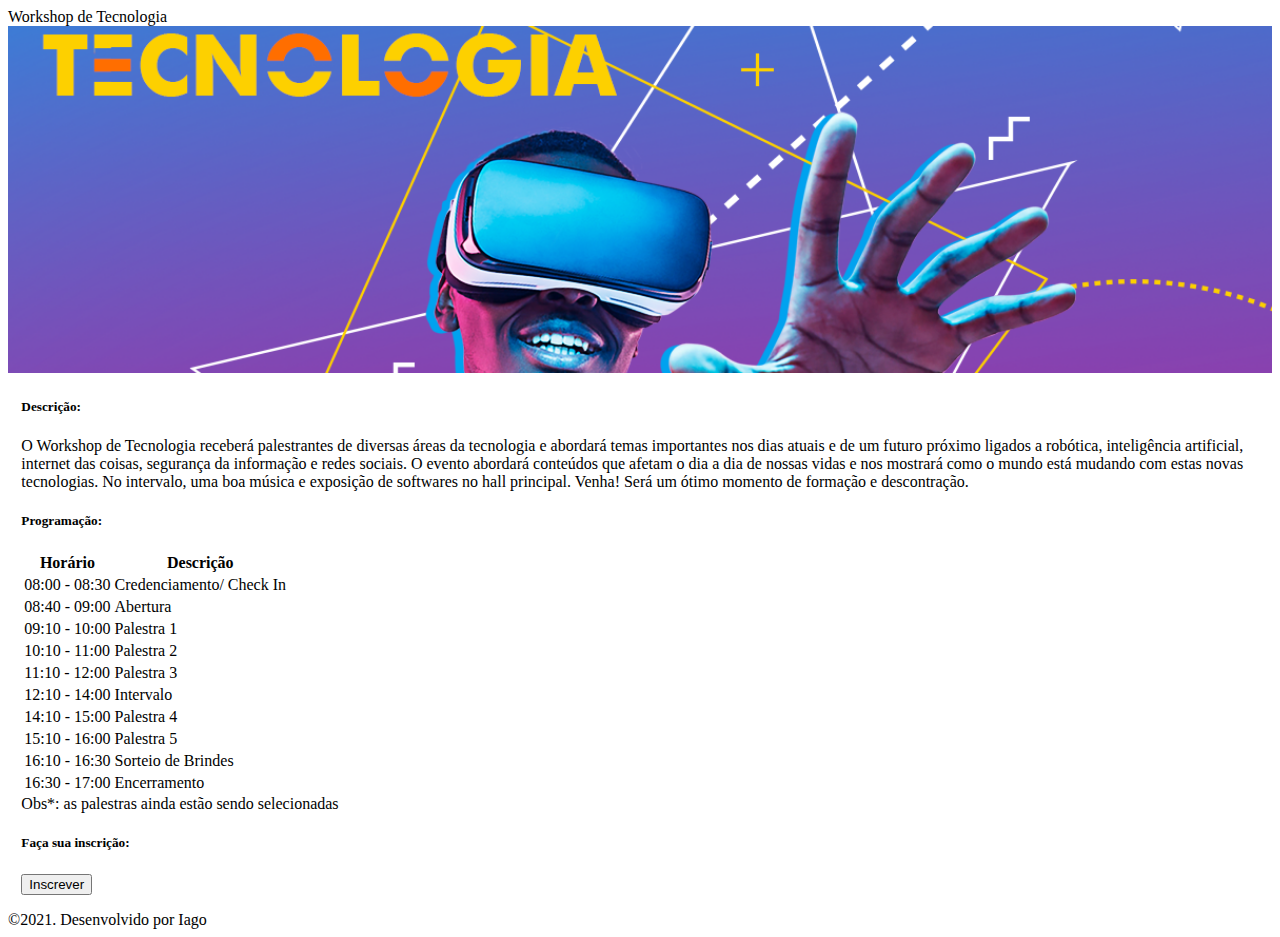
<file: 1/index.html>
<!DOCTYPE html>
<html lang="pt-br">

<head>
    <meta charset="UTF-8">
    <meta http-equiv="X-UA-Compatible" content="IE=edge">
    <meta name="viewport" content="width=device-width, initial-scale=1.0">
    <title>Workshop de Tecnologia - Página inicial</title>
    <link href="style.css" rel="stylesheet">
    <link href="https://cdn.jsdelivr.net/npm/bootstrap@5.0.0-beta3/dist/css/bootstrap.min.css" rel="stylesheet" integrity="sha384-eOJMYsd53ii+scO/bJGFsiCZc+5NDVN2yr8+0RDqr0Ql0h+rP48ckxlpbzKgwra6" crossorigin="anonymous">
    <script src="https://cdn.jsdelivr.net/npm/bootstrap@5.0.0-beta3/dist/js/bootstrap.bundle.min.js" integrity="sha384-JEW9xMcG8R+pH31jmWH6WWP0WintQrMb4s7ZOdauHnUtxwoG2vI5DkLtS3qm9Ekf" crossorigin="anonymous"></script>
</head>

<body>
    <header>
        <nav class="navbar navbar-dark bg-dark">
            <div class="container-fluid">
                <span class="navbar-brand mb-0 h1">Workshop de Tecnologia</span>
            </div>
        </nav>
        <img class="banner" src="workshoptecnologia.png">
    </header>
    <main>
        <article class="conteudo">
            <section>
                <p>
                    <h5>Descrição:</h5>
                </p>
                <p>
                    O Workshop de Tecnologia receberá palestrantes de diversas áreas da tecnologia e abordará temas importantes nos dias atuais e de um futuro próximo ligados a robótica, inteligência artificial, internet das coisas, segurança da informação e redes sociais.
                    O evento abordará conteúdos que afetam o dia a dia de nossas vidas e nos mostrará como o mundo está mudando com estas novas tecnologias. No intervalo, uma boa música e exposição de softwares no hall principal. Venha! Será um ótimo
                    momento de formação e descontração.
                </p>
            </section>
            <section>
                <p>
                    <h5>Programação:</h5>
                </p>
                <table class="table table-striped table-bordered">
                    <thead>
                        <tr>
                            <th>Horário</th>
                            <th>Descrição</th>
                        </tr>
                    </thead>
                    <tbody>
                        <tr>
                            <td>08:00 - 08:30</td>
                            <td>Credenciamento/ Check In</td>
                        </tr>
                        <tr>
                            <td>08:40 - 09:00</td>
                            <td>Abertura</td>
                        </tr>
                        <tr>
                            <td>09:10 - 10:00</td>
                            <td>Palestra 1</td>
                        </tr>
                        <tr>
                            <td>10:10 - 11:00</td>
                            <td>Palestra 2</td>
                        </tr>
                        <tr>
                            <td>11:10 - 12:00</td>
                            <td>Palestra 3</td>
                        </tr>
                        <tr>
                            <td>12:10 - 14:00</td>
                            <td>Intervalo</td>
                        </tr>
                        <tr>
                            <td>14:10 - 15:00</td>
                            <td>Palestra 4</td>
                        </tr>
                        <tr>
                            <td>15:10 - 16:00</td>
                            <td>Palestra 5</td>
                        </tr>
                        <tr>
                            <td>16:10 - 16:30</td>
                            <td>Sorteio de Brindes</td>
                        </tr>
                        <tr>
                            <td>16:30 - 17:00</td>
                            <td>Encerramento</td>
                        </tr>
                    </tbody>
                </table>
                Obs*: as palestras ainda estão sendo selecionadas
            </section>
            <section>
                <p>
                    <h5>
                        Faça sua inscrição:
                    </h5>
                    <a href="inscricao.html"><button type="button" class="btn btn-warning">Inscrever</button></a>
                </p>
            </section>
        </article>
    </main>
    <aside>

    </aside>
    <footer class="navbar navbar-dark bg-dark">
        <div class="container-fluid">
            <span class="navbar-text">
                ©2021. Desenvolvido por Iago
              </span>
        </div>
    </footer>
</body>

</html>
</file>
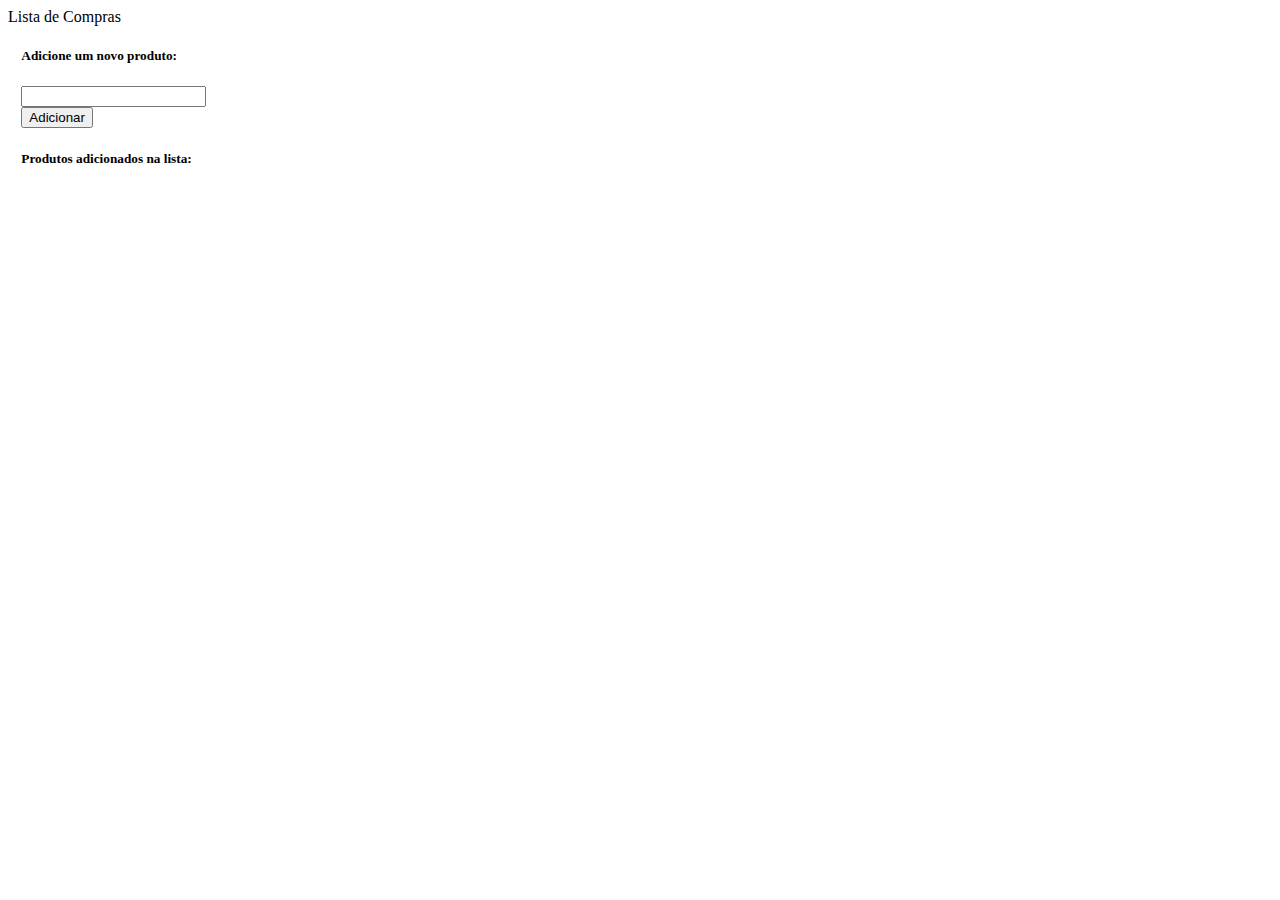
<file: 3/index.html>
<!DOCTYPE html>
<html>

<head>
    <meta charset="utf-8">
    <meta name="viewport" content="width=device-width, initial-scale=1.0">
    <title>Lista de Compras</title>
    <link href="style.css" rel="stylesheet">
    <link href="https://cdn.jsdelivr.net/npm/bootstrap@5.0.0-beta3/dist/css/bootstrap.min.css" rel="stylesheet" integrity="sha384-eOJMYsd53ii+scO/bJGFsiCZc+5NDVN2yr8+0RDqr0Ql0h+rP48ckxlpbzKgwra6" crossorigin="anonymous">
    <script src="https://cdn.jsdelivr.net/npm/bootstrap@5.0.0-beta3/dist/js/bootstrap.bundle.min.js" integrity="sha384-JEW9xMcG8R+pH31jmWH6WWP0WintQrMb4s7ZOdauHnUtxwoG2vI5DkLtS3qm9Ekf" crossorigin="anonymous"></script>
    <style>
        li {
            margin-bottom: 10px;
        }
        
        li button {
            font-size: 15px;
            color: #666;
        }
    </style>
</head>

<body>
    <header>
        <nav class="navbar navbar-dark bg-dark">
            <div class="container-fluid">
                <span class="navbar-brand mb-0 h1">Lista de Compras</span>
            </div>
        </nav>
    </header>
    <main>
        <article class="conteudo">
            <section>
                <p>
                    <h5>Adicione um novo produto:</h5>
                </p>
                <div class="row g-3">
                    <div class="col-auto">
                        <input class="form-control" type="text" name="item" id="produto">
                    </div>
                    <div class="col-auto">
                        <button class="btn btn-outline-secondary" id="btn">Adicionar</button>
                    </div>
                </div>
            </section>
            <section>
                <p>
                    <h5>Produtos adicionados na lista:</h5>
                </p>
                <p>
                    <ul class="list-group col-4" id="produtos">
                    </ul>
                </p>
            </section>
        </article>
    </main>
    <aside>

    </aside>
    <footer>
    </footer>

    <script src="script.js">
    </script>
</body>

</html>
</file>
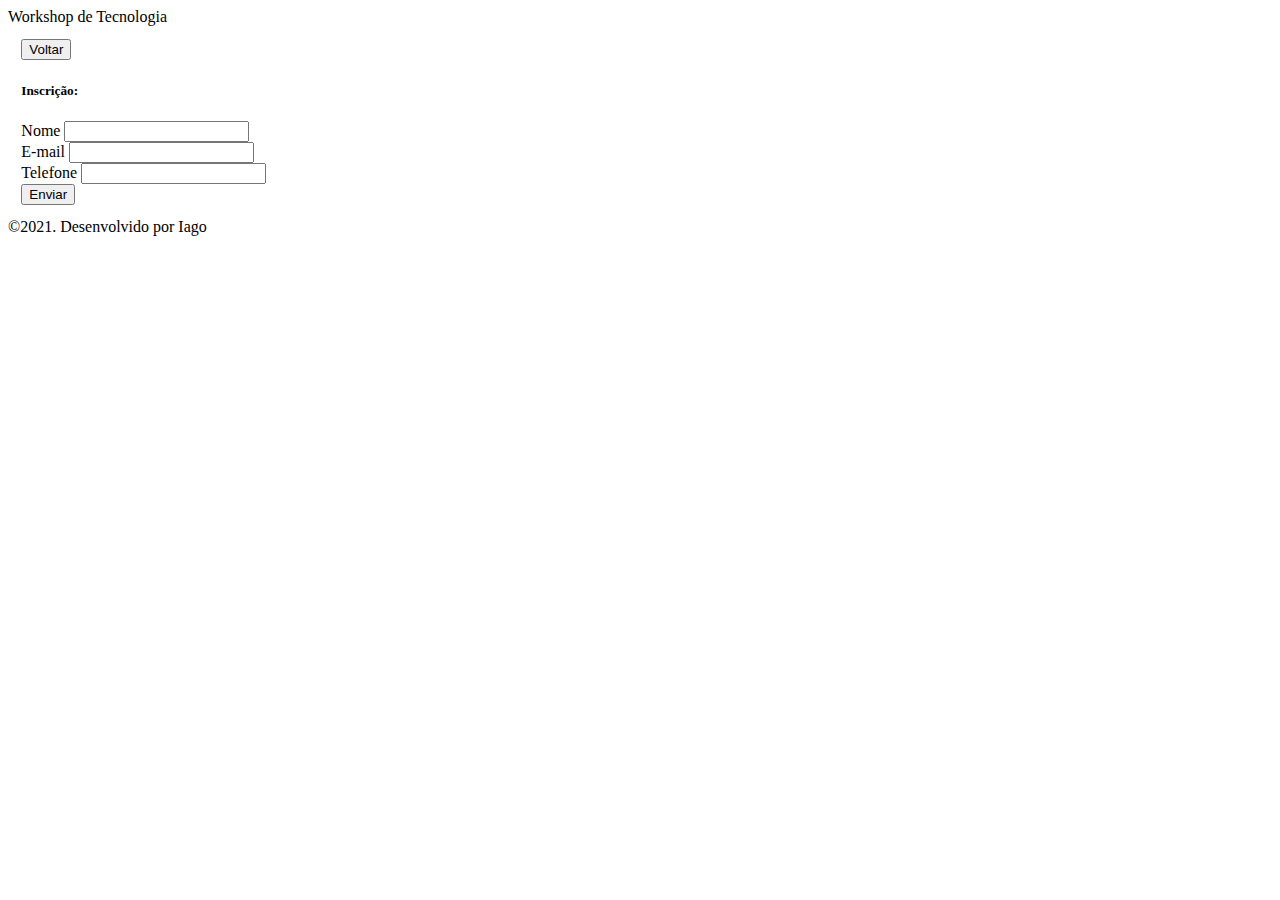
<file: 1/inscricao.html>
<!DOCTYPE html>
<html lang="pt-br">

<head>
    <meta charset="UTF-8">
    <meta http-equiv="X-UA-Compatible" content="IE=edge">
    <meta name="viewport" content="width=device-width, initial-scale=1.0">
    <title>Workshop de Tecnologia - Inscrição</title>
    <link href="style.css" rel="stylesheet">
    <link href="https://cdn.jsdelivr.net/npm/bootstrap@5.0.0-beta3/dist/css/bootstrap.min.css" rel="stylesheet" integrity="sha384-eOJMYsd53ii+scO/bJGFsiCZc+5NDVN2yr8+0RDqr0Ql0h+rP48ckxlpbzKgwra6" crossorigin="anonymous">
    <script src="https://cdn.jsdelivr.net/npm/bootstrap@5.0.0-beta3/dist/js/bootstrap.bundle.min.js" integrity="sha384-JEW9xMcG8R+pH31jmWH6WWP0WintQrMb4s7ZOdauHnUtxwoG2vI5DkLtS3qm9Ekf" crossorigin="anonymous"></script>
</head>

<body>
    <header>
        <nav class="navbar navbar-dark bg-dark">
            <div class="container-fluid">
                <span class="navbar-brand mb-0 h1">Workshop de Tecnologia</span>
            </div>
        </nav>
    </header>
    <main>
        <article class="conteudo">
            <section>
                <a href="index.html"><button type="button" class="btn btn-outline-secondary">Voltar</button></a>
                <p>
                    <h5>Inscrição:</h5>
                </p>
                <form>
                    <div class="mb-3">
                        <label class="form-label">Nome</label>
                        <input type="text" class="form-control" id="nome">
                    </div>
                    <div class="mb-3">
                        <label class="form-label">E-mail</label>
                        <input type="email" class="form-control" id="email">
                    </div>
                    <div class="mb-3">
                        <label class="form-label">Telefone</label>
                        <input type="number" class="form-control" id="telefone">
                    </div>
                    <button type="submit" class="btn btn-primary">Enviar</button>
                </form>
            </section>
        </article>
    </main>
    <aside>

    </aside>
    <footer class="navbar fixed-bottom navbar-dark bg-dark">
        <div class="container-fluid">
            <span class="navbar-text">
                ©2021. Desenvolvido por Iago
              </span>
        </div>
    </footer>
</body>

</html>
</file>
<file: 1/style.css>
.banner {
    width: 100%;
}

.conteudo {
    margin: 10pt;
}
</file>
<file: 3/style.css>
.conteudo {
    margin: 10pt;
}
</file>
